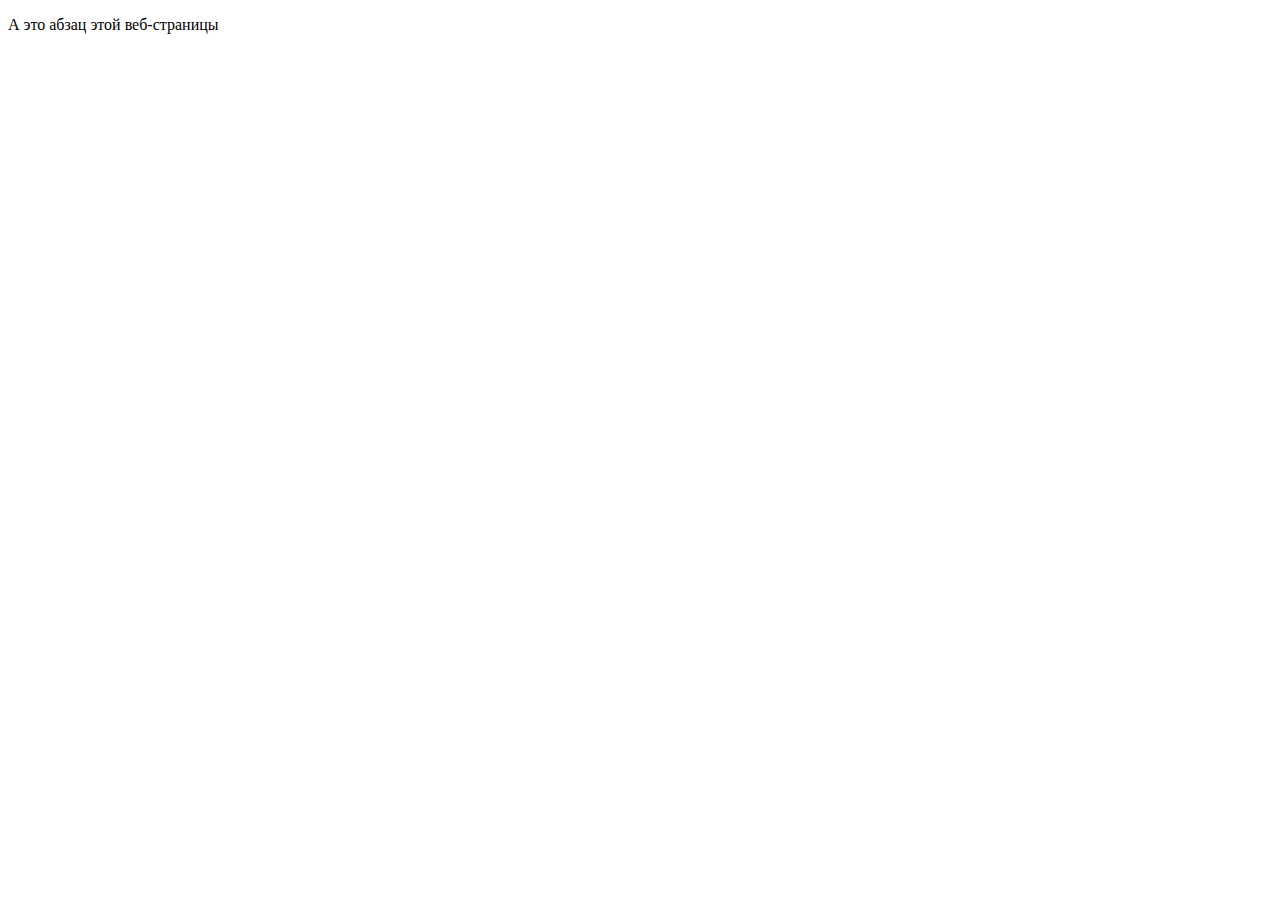
<file: index-1.html>
<!DOCTYPE html>
<html lang="en">
<head>
    <meta charset="UTF-8">
    <meta name="viewport" content="width=device-width, initial-scale=1.0">
    <title>Заголовок веб-страницы</title>
</head>
<body>
    <p>А это абзац этой веб-страницы</p>
</body>
</html>
</file>
